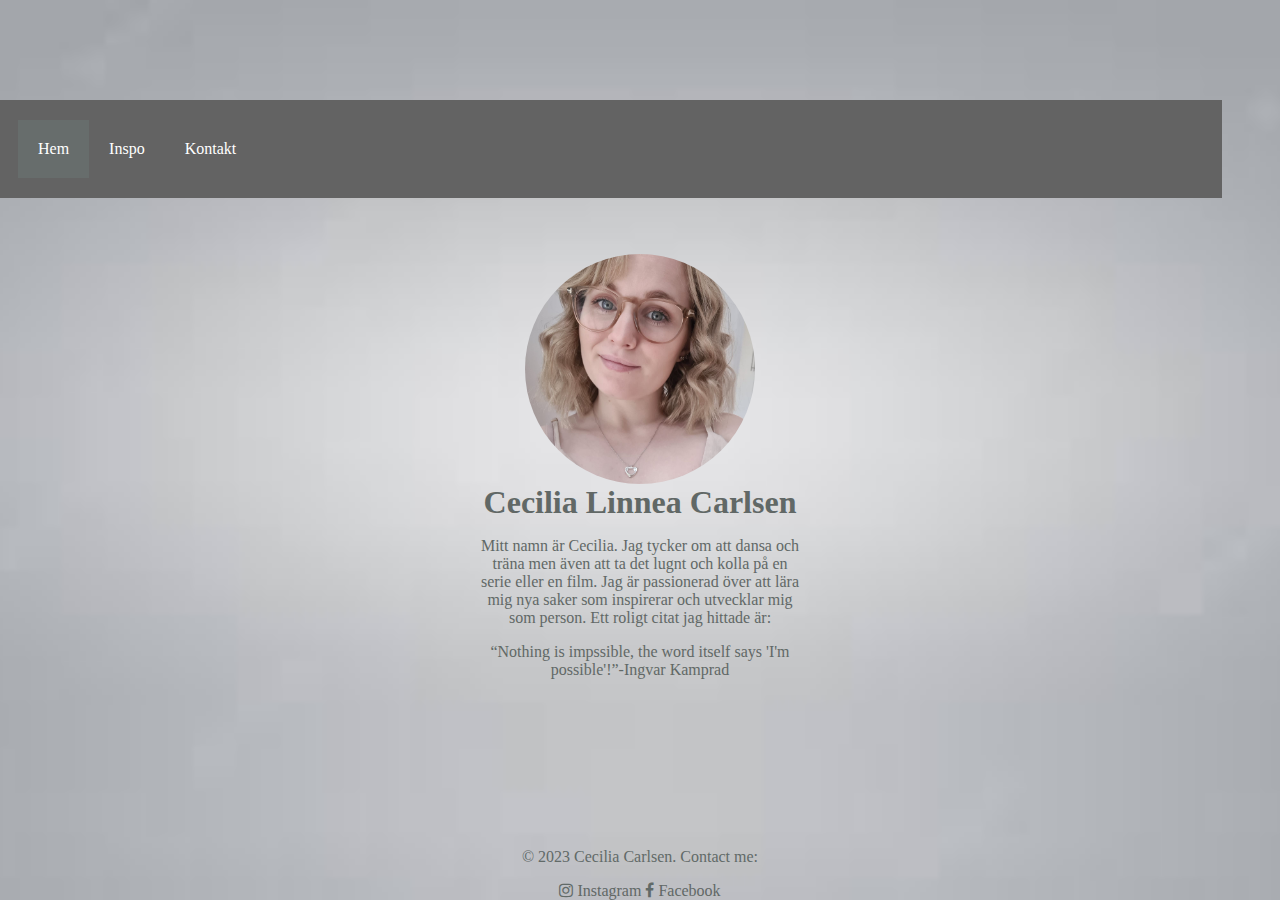
<file: docs/index.html>
<!DOCTYPE html>
<html lang="en">
    <head>
        <meta charset="UTF-8" />
        <meta http-equiv="X-UA-Compatible" content="IE=edge" />
        <meta name="viewport" content="width=device-width, initial-scale=1.0" />
        <title>Hemsidan</title>
        <link href="script.css" rel="stylesheet" />
    </head>
    <body>
        <header>
            <!--Jag gilla hur navbaren blev på denna sidan så jag behöll det-->
            <ul>
                <li>
                    <a class="active" href="#home" title="Startsidan"> Hem</a>
                </li>
                <li><a href="inspo.html" title="Inspo"> Inspo</a></li>
                <li><a href="kontakt.html" title="Kontakt"> Kontakt</a></li>
            </ul>
        </header>
        <br />
        <br />
        <img
            src="205667947_4335544816507667_5043268937522089236_n.jpg"
            alt="Jag"
        />
        <section>
            <h1>Cecilia Linnea Carlsen</h1>
            <div id="hej">
                <p>
                    Mitt namn är Cecilia. Jag tycker om att dansa och träna men
                    även att ta det lugnt och kolla på en serie eller en film.
                    Jag är passionerad över att lära mig nya saker som
                    inspirerar och utvecklar mig som person. Ett roligt citat
                    jag hittade är:
                </p>
            </div>
        </section>
        <main>
            <blockquote
                cite="https://viability.se/gratis-inspiration/citat-for-ett-mer-njutbart-liv/"
            ></blockquote>
            <q>Nothing is impssible, the word itself says 'I'm possible'!</q
            >-Ingvar Kamprad
        </main>

        <footer>
            <link
                rel="stylesheet"
                href="https://cdnjs.cloudflare.com/ajax/libs/font-awesome/4.7.0/css/font-awesome.min.css"
            />
            <p>&copy; 2023 Cecilia Carlsen. Contact me:</p>
            <!-- Jag valde att bara länka till startsidan för fb och insta.-->
            <i class="fa fa-instagram"></i>
            <a href="https://www.instagram.com/accounts/login/" target="_blank"
                >Instagram</a
            >
            <i class="fa fa-facebook"></i>
            <a href="https://www.facebook.com/" target="blank"> Facebook</a>
        </footer>
    </body>
</html>
</file>
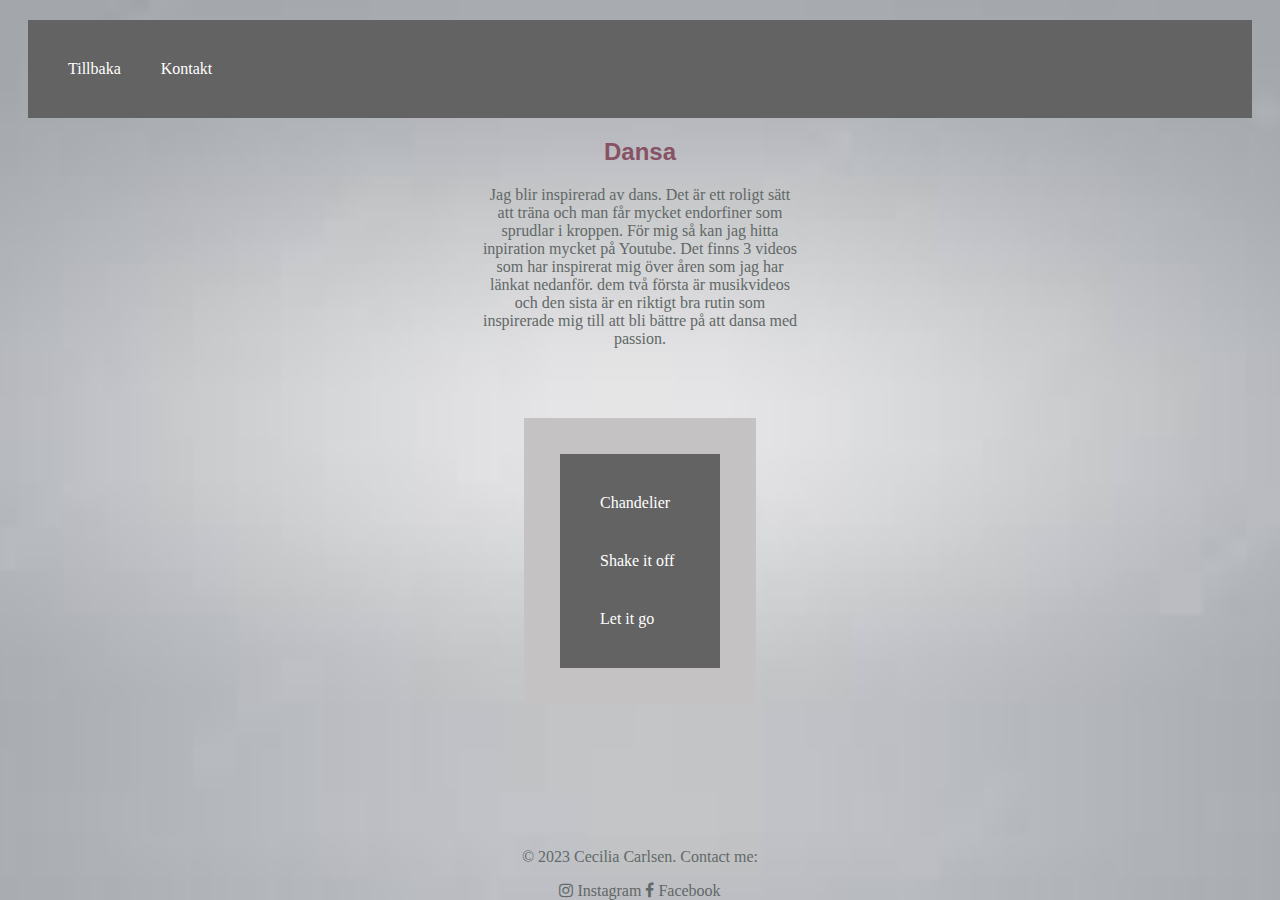
<file: docs/inspo.html>
<!DOCTYPE html>
<html lang="en">
    <head>
        <meta charset="UTF-8" />
        <meta http-equiv="X-UA-Compatible" content="IE=edge" />
        <meta name="viewport" content="width=device-width, initial-scale=1.0" />
        <title>Inspiration</title>
        <link href="script.css" rel="stylesheet" />
    </head>
    <body>
        <ul>
            <li><a href="index.html" title="Hem"> Tillbaka</a></li>
            <li><a href="kontakt.html" title="Kontakt"> Kontakt</a></li>
        </ul>

        <h2>Dansa</h2>
        <div id="hej">
            <p>
                Jag blir inspirerad av dans. Det är ett roligt sätt att träna
                och man får mycket endorfiner som sprudlar i kroppen. För mig så
                kan jag hitta inpiration mycket på Youtube. Det finns 3 videos
                som har inspirerat mig över åren som jag har länkat nedanför.
                dem två första är musikvideos och den sista är en riktigt bra
                rutin som inspirerade mig till att bli bättre på att dansa med
                passion.
            </p>
        </div>
        <br />
        <br />
        <br />
        <div class="inspo">
            <ul>
                <li>
                    <a
                        href="https://www.youtube.com/watch?v=2vjPBrBU-TM&list=FLtdzb8-Ex5z4eLZkijDLsOw&index=3"
                        target="_blank"
                        >Chandelier
                    </a>
                </li>
                <li>
                    <a
                        href="https://www.youtube.com/watch?v=nfWlot6h_JM"
                        target="_blank"
                        >Shake it off</a
                    >
                </li>
                <li>
                    <a
                        href="https://www.youtube.com/watch?v=IpVf5-aTgys"
                        target="_blank"
                    >
                        Let it go
                    </a>
                </li>
            </ul>
        </div>
        <footer>
            <link
                rel="stylesheet"
                href="https://cdnjs.cloudflare.com/ajax/libs/font-awesome/4.7.0/css/font-awesome.min.css"
            />
            <p>&copy; 2023 Cecilia Carlsen. Contact me:</p>
            <i class="fa fa-instagram"></i>
            <a href="https://www.instagram.com/accounts/login/" target="_blank"
                >Instagram</a
            >
            <i class="fa fa-facebook"></i>
            <a href="https://www.facebook.com/" target="blank"> Facebook</a>
        </footer>
    </body>
</html>
</file>
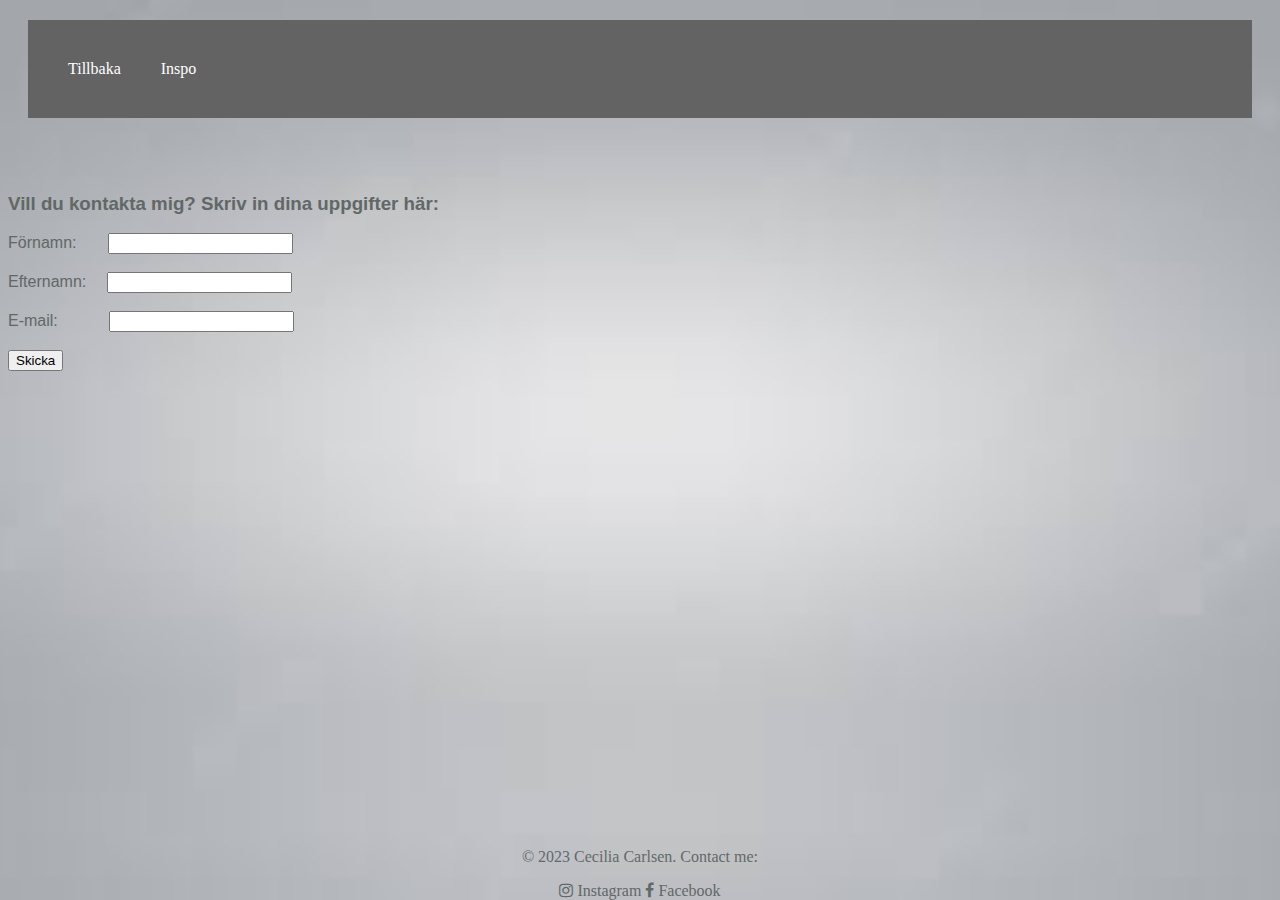
<file: docs/kontakt.html>
<!DOCTYPE html>
<html lang="en">
    <head>
        <meta charset="UTF-8" />
        <meta http-equiv="X-UA-Compatible" content="IE=edge" />
        <meta name="viewport" content="width=device-width, initial-scale=1.0" />
        <title>Kontakt</title>
        <link href="script.css" rel="stylesheet" />
    </head>
    <body>
        <ul>
            <li><a href="index.html" title="Hem"> Tillbaka</a></li>
            <li><a href="inspo.html" title="Inspo"> Inspo</a></li>
        </ul>
        <br />
        <br />
        <h3>Vill du kontakta mig? Skriv in dina uppgifter här:</h3>
        <form>
            <label for="fname"> Förnamn: </label>
            <input type="text" id="fname" name="fname" />
            <br />
            <br />
            <label for="lname"> Efternamn:</label>
            <input type="text" id="lname" name="lname" />
            <br />
            <br />
            <label for="email">E-mail:</label>
            <input type="email" id="email" name="email" />
            <br />
            <br />
            <input type="submit" value="Skicka" title=":)" />
            <!--Denna knappen går ej klicka på, men hoovra över den för en överraskning-->
        </form>

        <footer>
            <link
                rel="stylesheet"
                href="https://cdnjs.cloudflare.com/ajax/libs/font-awesome/4.7.0/css/font-awesome.min.css"
            />
            <p>&copy; 2023 Cecilia Carlsen. Contact me:</p>
            <i class="fa fa-instagram"></i>
            <a href="https://www.instagram.com/accounts/login/" target="_blank"
                >Instagram</a
            >
            <i class="fa fa-facebook"></i>
            <a href="https://www.facebook.com/" target="blank"> Facebook</a>
        </footer>
    </body>
</html>
</file>
<file: docs/script.css>
body {
    background-image: url("nedladdning.jpg"); /* Jag valde att ta en bild som bakgrund för jag tycker det blir snyggt*/
    background-size: cover;
    background-attachment: fixed;
    background-position: center;
    background-repeat: no-repeat;
    overflow-y: scroll;
}
/* Jag har valt att använda mig av: %,px, rem och längst ner em. 
detta för att jag tycker att det har blivit snyggare och mer till
så som jag vill ha det designat.*/
img {
    display: block;
    margin-left: auto;
    margin-right: auto;
    border-radius: 50%;
    width: 30%;
    max-width: 230px;
    min-width: 120px;
}

#hej,
h1 {
    width: 20rem;
    margin: auto;
    text-align: center;
    font-family: cursive;
    color: #616866;
}

header {
    margin-top: 100px;
    translate: -30px;
}

main {
    width: 20rem;
    margin: auto;
    text-align: center;
    color: #616866; /*Färgen jag använder mest-temafärg*/
}

ul {
    list-style-type: none;
    margin: 20px; /* */
    padding: 20px;
    overflow: hidden;
    background-color: #636363;
}
li {
    float: left;
}

li a {
    display: block;
    color: white;
    text-align: center;
    padding: 20px 20px;
    text-decoration: none;
}

li a:hover:not(.active) {
    background-color: #111;
}

.active {
    background-color: #676d6c;
}

.inspo {
    list-style-type: none;
    margin: auto;
    padding: 1.3%;
    width: 200px;
    background-color: #c4c2c2;
}

h2 {
    text-align: center;
    font-family: "Trebuchet MS", "Lucida Sans Unicode", "Lucida Grande",
        "Lucida Sans", Arial, sans-serif;
    color: rgb(135, 83, 100);
}

footer {
    right: 0;
    left: 0;
    bottom: 0;
    display: block;
    position: absolute;
    text-align: center;
    color: #616a68;
}

ol a {
    left: 0;
    right: 0;
    bottom: 0;
    color: #616866;
    text-decoration: #616866;
    display: block;
    position: absolute;
    text-align: center;
}

footer > a {
    color: #616866;
    text-decoration: #616866;
}

#fname {
    margin-left: 2em;
}
#lname {
    margin-left: 1.2em;
}
#email {
    margin-left: 3.5em;
}

h3,
form {
    color: #616866;
    font-family: Verdana, Geneva, Tahoma, sans-serif;
}
</file>
